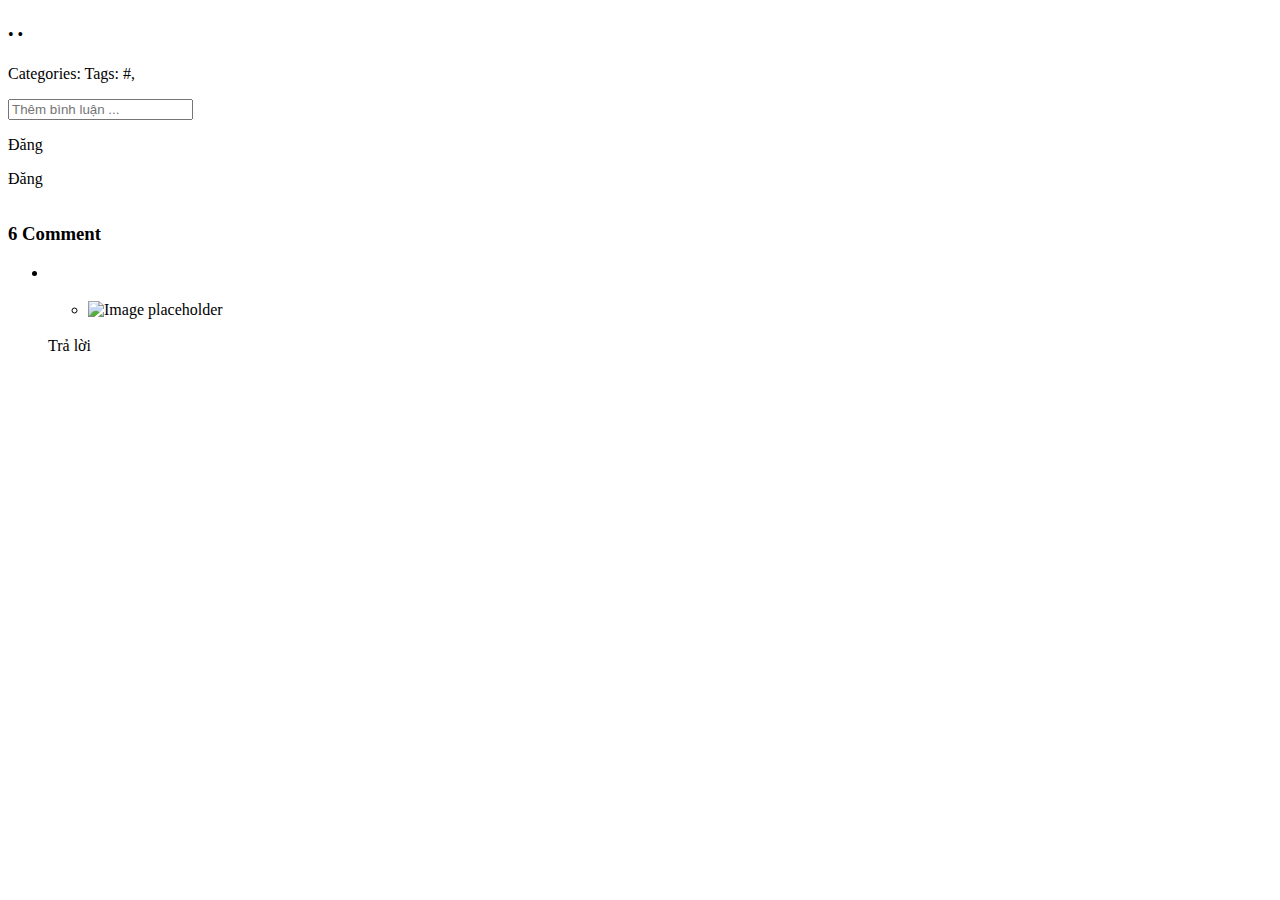
<file: src/main/resources/templates/us/blog-single.html>
<!doctype html>
<html lang="en" xmlns:th="http://www.thymeleaf.org"
      xmlns:sec="http://www.thymeleaf.org/extras/spring-security">

<!-- Mirrored from preview.colorlib.com/theme/wordify/blog-single.html by HTTrack Website Copier/3.x [XR&CO'2014], Sat, 14 Aug 2021 04:27:23 GMT -->
<head th:replace="/us/fragments :: head(~{::title},~{})">
    <title th:text="${postDetail.postTitle}"></title>
</head>
<body>
<div class="wrap">
    <!--Header-->
    <header th:replace="/us/fragments :: header"></header>
    <!--End Header-->
    <section class="site-section py-lg">
        <div class="container">
            <div class="row blog-entries element-animate">
                <div class="col-md-12 col-lg-8 main-content">
                    <img th:src="@{${postDetail.postImage}}" th:alt="${postDetail.postTitle}" class="img-fluid mb-5">
                    <div class="post-meta">
                        <span class="author mr-2"><img th:src="@{${postDetail.account.avatar}}"
                                                       class="mr-2" th:text="${postDetail.account.fullName}"></span>&bullet;
                        <span class="mr-2" th:text="${postDetail.postDate}"></span> &bullet;
                        <span class="ml-2"><span class="fa fa-eye"></span> <span
                                th:text="${postDetail.postViews}"></span></span>
                    </div>
                    <h1 class="mb-4" th:text="${postDetail.postTitle}"></h1>
                    <a class="category mb-5" th:href="@{/danh-muc(c=${postDetail.category.categoryName})}"
                       th:text="${postDetail.category.categoryName}"></a>

                    <div class="post-content-body" th:text="${postDetail.postContent}">

                    </div>
                    <div class="pt-5">
                        <p>Categories:
                            <a class="category mb-5" th:href="@{/danh-muc(c=${postDetail.category.categoryName})}"
                               th:text="${postDetail.category.categoryName}"></a>
                            Tags:
                            <th:block th:each="tag : ${postDetail.tagList}">
                                <a th:href="@{/tag(t=${tag.getTagName()})}">#<span th:text="${tag.getTagName()}"></span></a>,
                            </th:block>
                        </p>
                    </div>

                    <div class="p-5" style="padding: 0 !important; display: flex;" >
                        <img th:src="@{${session.acc.avatar}}" class="p-5-avatar" sec:authorize="isAuthenticated()">
                        <div class="p-5-commentBox">
                            <input th:value="${postDetail.postId}" type="hidden" id="pId">
                            <input sec:authorize="isAuthenticated()"
                                   th:value="${#request.userPrincipal.name}" type="hidden" id="aId">
                            <input type="text" id="p-5-commentInput" placeholder="Thêm bình luận ...">
                            <p sec:authorize="!isAuthenticated()" id="post" onclick="addNewComment()">Đăng</p>
                            <p sec:authorize="isAuthenticated()" id="post" onclick="addNewComment()">Đăng</p>
                        </div>
                    </div>

                    <div class="pt-5">
                        <h3 class="mb-5">6 Comment</h3>
                        <ul class="comment-list">
                            <div id="newComment"></div>
                            <th:block th:each="cmt,i : ${list_cmt}">
                                <li class="comment">
                                    <div class="vcard">
                                        <img th:src="@{${cmt.account.avatar}}" th:alt="${cmt.account.fullName}">
                                    </div>
                                    <div class="comment-body">
                                        <h3 th:text="${cmt.account.fullName}"></h3>
                                        <div class="meta" th:text="${cmt.commentDate}"></div>
                                        <p th:text="${cmt.commentContent}"></p>
                                        <input th:value="${cmt.post.postId}" type="hidden" class="p_i">
                                        <input sec:authorize="isAuthenticated()"
                                               th:value="${#request.userPrincipal.name}" type="hidden" class="a_i">
                                        <input th:value="${cmt.commentId}" type="hidden" class="c_i">
                                        <ul class="children">
                                            <th:block th:each="c : ${list_reply}">
                                                <li class="comment" th:if="${c.reply==cmt.commentId}">
                                                    <div class="vcard">
                                                        <img th:src="${c.account.avatar}" alt="Image placeholder">
                                                    </div>
                                                    <div class="comment-body">
                                                        <h3 th:text="${c.account.fullName}"></h3>
                                                        <div class="meta" th:text="${c.commentDate}"></div>
                                                        <p th:text="${c.commentContent}"></p>
                                                        <p></p>
                                                    </div>
                                                </li>

                                            </th:block>
                                        </ul>
                                        <div class="rep">
                                            <span>Trả lời</span>
                                        </div>
                                        <div style="display: none;" class="commentBox">

                                            <input class="commentInput" type="text" name=""
                                                   placeholder="Viết bình luận">
                                            <p sec:authorize="isAuthenticated()" class="commentButton"
                                               th:attr="onclick=|addReply(${i.index})|">
                                                <i class="fa fa-paper-plane"></i>
                                            </p>
                                            <p sec:authorize="!isAuthenticated()" class="commentButton"
                                               onclick="login()">
                                                <i class="fa fa-paper-plane"></i>
                                            </p>
                                        </div>


                                    </div>


                                </li>
                            </th:block>

                        </ul>
                    </div>
                </div>

                <!--SideBar-->
                <div th:replace="/us/fragments :: sideBar"></div>
                <!--End SideBar-->

            </div>
        </div>
    </section>
    <!--<section class="py-5">
        <div class="container">
            <div class="row">
                <div class="col-md-12">
                    <h2 class="mb-3 ">Related Post</h2>
                </div>
            </div>
            <div class="row">
                <div class="col-md-6 col-lg-4">
                    <a href="#" class="a-block sm d-flex align-items-center height-md"
                       style="background-image:url(/us/images/img_10.jpg)">
                        <div class="text">
                            <div class="post-meta">
                                <span class="category">Lifestyle</span>
                                <span class="mr-2">March 15, 2018 </span> &bullet;
                                <span class="ml-2"><span class="fa fa-comments"></span> 3</span>
                            </div>
                            <h3>There’s a Cool New Way for Men to Wear Socks and Sandals</h3>
                        </div>
                    </a>
                </div>
                <div class="col-md-6 col-lg-4">
                    <a href="#" class="a-block sm d-flex align-items-center height-md"
                       style="background-image:url(/us/images/img_10.jpg)">
                        <div class="text">
                            <div class="post-meta">
                                <span class="category">Travel</span>
                                <span class="mr-2">March 15, 2018 </span> &bullet;
                                <span class="ml-2"><span class="fa fa-comments"></span> 3</span>
                            </div>
                            <h3>There’s a Cool New Way for Men to Wear Socks and Sandals</h3>
                        </div>
                    </a>
                </div>
                <div class="col-md-6 col-lg-4">
                    <a href="#" class="a-block sm d-flex align-items-center height-md"
                       style="background-image:url(us/images/img_10.jpg)">
                        <div class="text">
                            <div class="post-meta">
                                <span class="category">Food</span>
                                <span class="mr-2">March 15, 2018 </span> &bullet;
                                <span class="ml-2"><span class="fa fa-comments"></span> 3</span>
                            </div>
                            <h3>There’s a Cool New Way for Men to Wear Socks and Sandals</h3>
                        </div>
                    </a>
                </div>
            </div>
        </div>
    </section>-->
    <!--Footer-->
    <footer th:replace="/us/fragments :: footer"></footer>
    <!--End Footer-->
</div>

<!--Loader-->
<div th:replace="/us/fragments :: loader"></div>
<!--End Loader-->
<script th:src="@{/us/js/main.js}"></script>
<script th:src="@{/us/js/jquery-3.2.1.min.js}"></script>
<script th:src="@{/us/js/jquery-migrate-3.0.0.js}"></script>
<script>eval(mod_pagespeed_CHhG0swHu9);</script>
<script>eval(mod_pagespeed_9gTlCHlMGs);</script>
<script>eval(mod_pagespeed_Rk_dnvoyRW);</script>
<script th:src="@{/us/js/owl.carousel.min.js}"></script>
<script>eval(mod_pagespeed_5SmbetdflY);</script>
<script>eval(mod_pagespeed_jWXnVk$Yms);</script>
<script>eval(mod_pagespeed_c_Sou8GneL);</script>
<script>eval(mod_pagespeed_hDB4kOERkC);</script>

<script async src="https://www.googletagmanager.com/gtag/js?id=UA-23581568-13"></script>

<script>
    window.dataLayer = window.dataLayer || [];

    function gtag() {
        dataLayer.push(arguments);
    }

    gtag('js', new Date());

    gtag('config', 'UA-23581568-13');
</script>
</body>
</html>
</file>
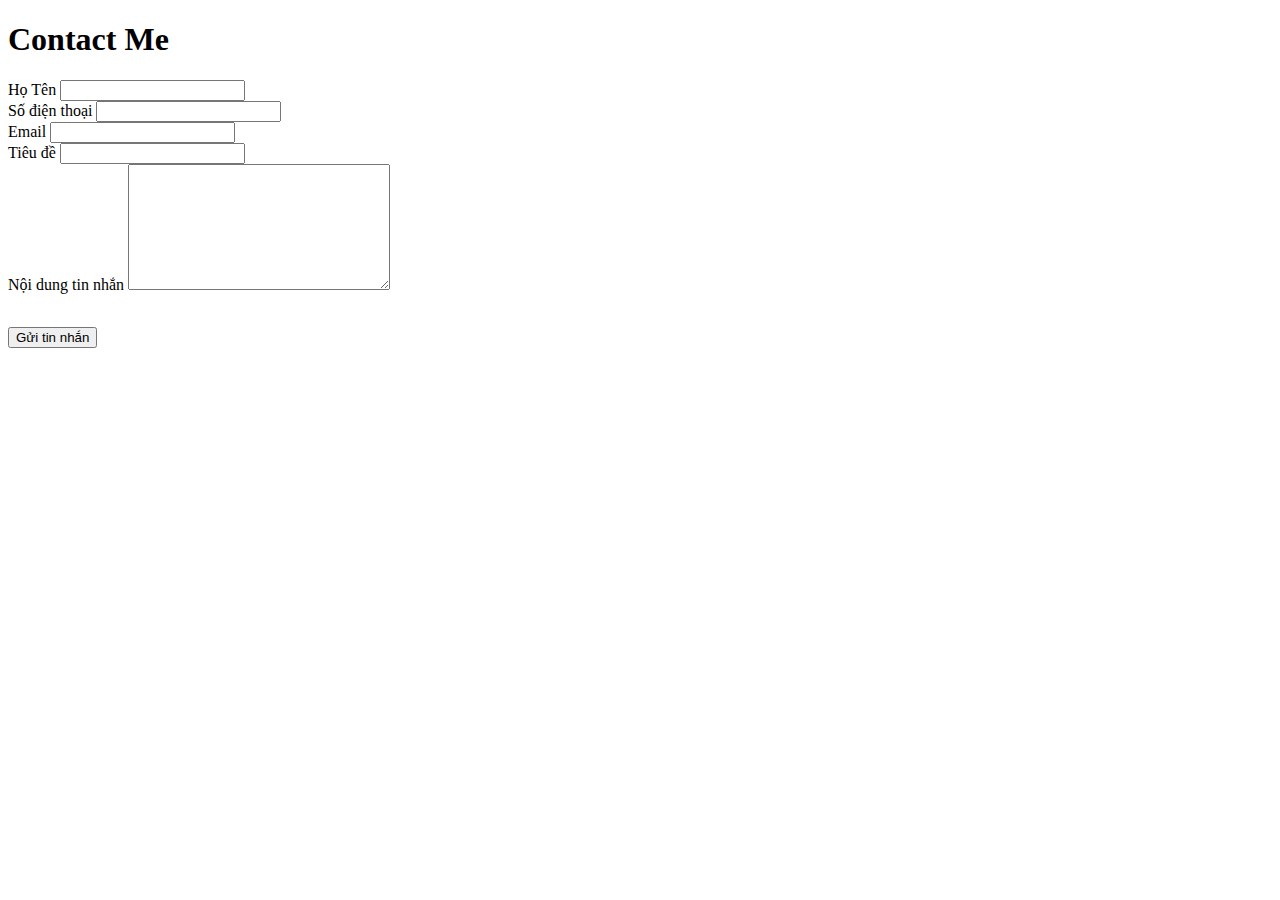
<file: src/main/resources/templates/us/contact.html>
<!doctype html>
<html lang="en" xmlns:th="http://www.thymeleaf.org">

<!-- Mirrored from preview.colorlib.com/theme/wordify/contact.html by HTTrack Website Copier/3.x [XR&CO'2014], Sat, 14 Aug 2021 04:27:23 GMT -->
<head th:replace="/us/fragments :: head(~{::title},~{})">
    <title>Liên lạc với Khánh Ly</title>
</head>
<body>
<div class="wrap">

    <!--Header-->
    <header th:replace="/us/fragments :: header"></header>
    <!--End Header-->

    <section class="site-section">
        <div class="container">
            <div class="row mb-4">
                <div class="col-md-6">
                    <h1>Contact Me</h1>
                </div>
            </div>
            <div class="row blog-entries">
                <div class="col-md-12 col-lg-8 main-content">
                    <form th:action="@{/lien-lac}" method="POST" th:object="${contact}" onsubmit="noti()">
                        <div class="row">
                            <div class="col-md-12 form-group">
                                <label for="name">Họ Tên</label>
                                <input th:field="*{contactName}" type="text" id="name" class="form-control " required>
                            </div>
                            <div class="col-md-12 form-group">
                                <label for="phone">Số điện thoại</label>
                                <input th:field="*{contactPhone}" type="text" id="phone" class="form-control " required>
                            </div>
                            <div class="col-md-12 form-group">
                                <label for="email">Email</label>
                                <input th:field="*{contactEmail}" type="email" id="email" class="form-control "
                                       required>
                            </div>
                            <div class="col-md-12 form-group">
                                <label for="title">Tiêu đề</label>
                                <input th:field="*{contactTitle}" type="text" id="title" class="form-control " required>
                            </div>
                        </div>
                        <div class="row">
                            <div class="col-md-12 form-group">
                                <label for="message">Nội dung tin nhắn</label>
                                <textarea th:field="*{contactSubject}" name="message" id="message" class="form-control "
                                          cols="30"
                                          rows="8"></textarea>
                            </div>
                        </div>
                        <div style="width: 100%;text-align: center; margin: 0 0 15px;">
                            <span th:if="${#fields.hasAnyErrors()}">
                                <th:block th:each="err : ${#fields.allErrors()}">
                                    <span class="err" th:text="${err}"></span><br>
                                </th:block>
                            </span>
                        </div>
                        <div class="row">
                            <div class="col-md-12 form-group text-center">
                                <input type="submit" value="Gửi tin nhắn" class="btn btn-primary">
                            </div>
                        </div>
                    </form>


                </div>


                <!--SideBar-->
                <div th:replace="/us/fragments :: sideBar"></div>
                <!--End SideBar-->

            </div>
        </div>
    </section>
    <!--Footer-->
    <footer th:replace="/us/fragments :: footer"></footer>
    <!--End Footer-->

</div>

<!--Loader-->
<div th:replace="/us/fragments :: loader"></div>
<!--End Loader-->
<script th:src="@{/us/js/jquery-3.2.1.min.js}"></script>
<script th:src="@{/us/js/jquery-migrate-3.0.0.js}"></script>
<script>eval(mod_pagespeed_CHhG0swHu9);</script>
<script>eval(mod_pagespeed_9gTlCHlMGs);</script>
<script>eval(mod_pagespeed_Rk_dnvoyRW);</script>
<script th:src="@{/us/js/owl.carousel.min.js}"></script>
<script>eval(mod_pagespeed_5SmbetdflY);</script>
<script>eval(mod_pagespeed_jWXnVk$Yms);</script>
<script>eval(mod_pagespeed_c_Sou8GneL);</script>
<script>eval(mod_pagespeed_hDB4kOERkC);</script>

<script async src="https://www.googletagmanager.com/gtag/js?id=UA-23581568-13"></script>

<script>
    function noti() {
        alert("Tin nhắn của bạn đã được gửi đến Khánh Ly. Bạn vui lòng kiểm tra email để có thể nhận được phản hồi từ Khánh Ly")
    }
    window.dataLayer = window.dataLayer || [];

    function gtag() {
        dataLayer.push(arguments);
    }

    gtag('js', new Date());

    gtag('config', 'UA-23581568-13');
</script>
<script defer th:src="@{beacon.min.js}"
        data-cf-beacon='{"rayId":"67e76db90bc9234a","token":"cd0b4b3a733644fc843ef0b185f98241","version":"2021.8.0","si":10}'></script>
</body>

</html>
</file>
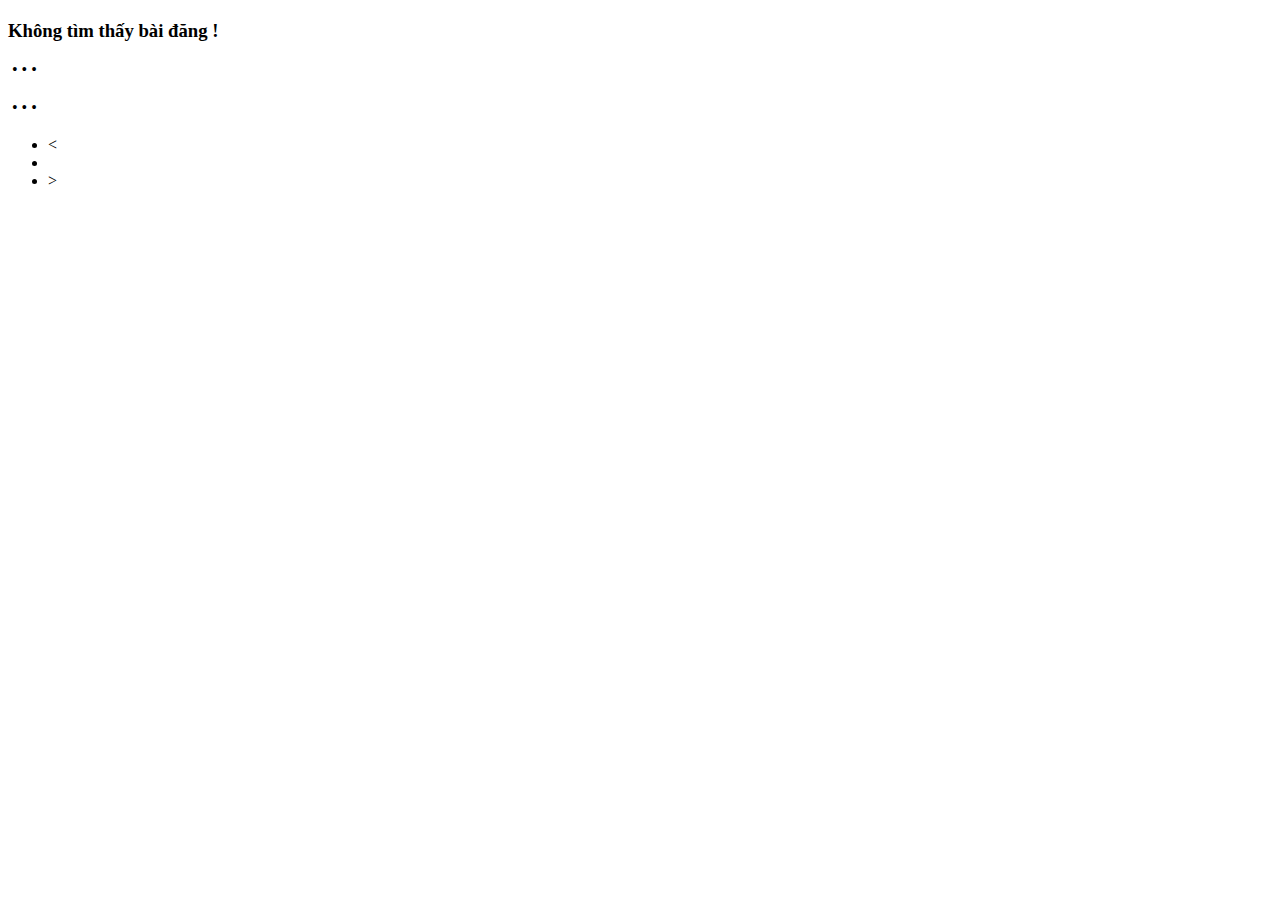
<file: src/main/resources/templates/us/post-filter.html>
<!doctype html>
<html lang="en" xmlns:th="http://www.thymeleaf.org">

<head th:replace="/us/fragments :: head(~{::title},~{})">
    <title>Colorlib Wordify &mdash; Minimal Blog Template</title>
</head>
<body>
<div class="wrap">
    <!--Header-->
    <header th:replace="/us/fragments :: header"></header>
    <!--End Header-->

    <section class="site-section pt-5">
        <div class="container">
            <div class="row mb-4">
                <div class="col-md-6">
                    <h2 class="mb-4" th:text="${txt}"></h2>
                </div>
            </div>
            <div class="row blog-entries">
                <div class="col-md-12 col-lg-8 main-content">
                    <div class="row mb-5 mt-5">
                        <div class="col-md-12" >

                            <th:block th:if="${listP.size()==0}">
                                <h3 class="text-danger">Không tìm thấy bài đăng !</h3>
                            </th:block>
                            <th:block th:switch="${enable}">
                                <th:block th:case="0">
                                    <th:block th:each="post : ${listP}">
                                        <div class="post-entry-horzontal">
                                            <a th:href="@{/bai-viet/{id}(id=${post.postId})}">
                                                <div class="image element-animate" data-animate-effect="fadeIn"
                                                     th:style="'background-image: url('+ ${post.postImage} +');'">
                                                </div>
                                                <span class="text">
                                            <div class="post-meta">
                                                <span class="author mr-2">
                                                    <img th:src="@{${post.account.avatar}}">
                                                    <span th:text="${post.account.fullName}"></span>
                                                </span> &bullet;
                                                <span class="mr-2" th:text="${post.postDate}"> </span> &bullet;
                                                <span class="mr-2" th:text="${post.category.categoryName}"></span> &bullet;
                                                <span class="ml-2">
                                                    <span class="fa fa-eye"></span>
                                                    <span th:text="${post.postViews}">

                                                    </span>
                                                </span>
                                            </div>

                                            <h2 th:text="${post.postTitle}"></h2>
                                        </span>
                                            </a>
                                        </div>
                                    </th:block>
                                </th:block>
                                <th:block th:case="1">
                                    <th:block  th:each="i : ${#numbers.sequence(start,end)}">
                                        <th:block th:if="${i<listP.size()}">
                                            <div class="post-entry-horzontal">
                                                <a th:href="@{/bai-viet/{id}(id=${listP.get(i).postId})}">
                                                    <div class="image element-animate" data-animate-effect="fadeIn"
                                                         th:style="'background-image: url('+ ${listP.get(i).postImage} +');'">
                                                    </div>
                                                    <span class="text">

                                                <div class="post-meta">
                                                    <span class="author mr-2">
                                                        <img th:src="@{${listP.get(i).account.avatar}}">
                                                        <span th:text="${listP.get(i).account.fullName}">
                                                        </span>
                                                    </span> &bullet;
                                                    <span class="mr-2" th:text="${listP.get(i).postDate}"> </span> &bullet;
                                                    <span class="mr-2" th:text="${listP.get(i).category.categoryName}"></span> &bullet;
                                                    <span class="ml-2">
                                                        <span class="fa fa-eye"></span>
                                                        <span th:text="${listP.get(i).postViews}"></span>
                                                    </span>
                                                </div>
                                                <h2 th:text="${listP.get(i).postTitle}"></h2>
                                            </span>
                                                </a>
                                            </div>
                                        </th:block>
                                    </th:block>
                                </th:block>


                            </th:block>




                        </div>
                    </div>
                    <th:block th:if="${listP.size()!=0}">
                        <div class="row mt-5">
                            <div class="col-md-12 text-center">
                                <nav aria-label="Page navigation" class="text-center">
                                    <ul class="pagination">
                                        <li th:if="${page>1}" class="page-item">
                                            <a class="page-link"
                                               th:href="@{'/'+${filter}+'?page='+(${page}-1)+${pt}}">&lt;</a>
                                        </li>
                                        <th:block th:each="i : ${#numbers.sequence(1,totalPage)}">
                                            <li class="page-item" th:classappend="${page==i}?active">
                                                <a class="page-link"
                                                   th:href="@{'/'+${filter}+'?page='+${i}+${pt}}"
                                                   th:text="${i}">
                                                </a>
                                            </li>
                                        </th:block>
                                        <li th:if="${page<totalPage}" class="page-item">
                                            <a class="page-link" th:href="@{'/'+${filter}+'?page='+${page+1}+${pt}}">></a>
                                        </li>
                                    </ul>
                                </nav>
                            </div>
                        </div>
                    </th:block>

                </div>

                <!--SideBar-->
                <div th:replace="/us/fragments :: sideBar"></div>
                <!--End SideBar-->

            </div>
        </div>
    </section>
    <!--Footer-->
    <footer th:replace="/us/fragments :: footer"></footer>
    <!--End Footer-->

</div>

<!--Loader-->
<div th:replace="/us/fragments :: loader"></div>
<!--End Loader-->
<script th:src="@{/us/js/jquery-3.2.1.min.js}"></script>
<script th:src="@{/us/js/jquery-migrate-3.0.0.js}"></script>
<script>eval(mod_pagespeed_CHhG0swHu9);</script>
<script>eval(mod_pagespeed_9gTlCHlMGs);</script>
<script>eval(mod_pagespeed_Rk_dnvoyRW);</script>
<script th:src="@{/us/js/owl.carousel.min.js}"></script>
<script>eval(mod_pagespeed_5SmbetdflY);</script>
<script>eval(mod_pagespeed_jWXnVk$Yms);</script>
<script>eval(mod_pagespeed_c_Sou8GneL);</script>
<script>eval(mod_pagespeed_hDB4kOERkC);</script>

<script async src="https://www.googletagmanager.com/gtag/js?id=UA-23581568-13"></script>
<script>
    window.dataLayer = window.dataLayer || [];

    function gtag() {
        dataLayer.push(arguments);
    }

    gtag('js', new Date());

    gtag('config', 'UA-23581568-13');
</script>
<script defer th:src="@{beacon.min.js}"
        data-cf-beacon='{"rayId":"67e76db90bc9234a","token":"cd0b4b3a733644fc843ef0b185f98241","version":"2021.8.0","si":10}'></script>
</body>


</html>
</file>
